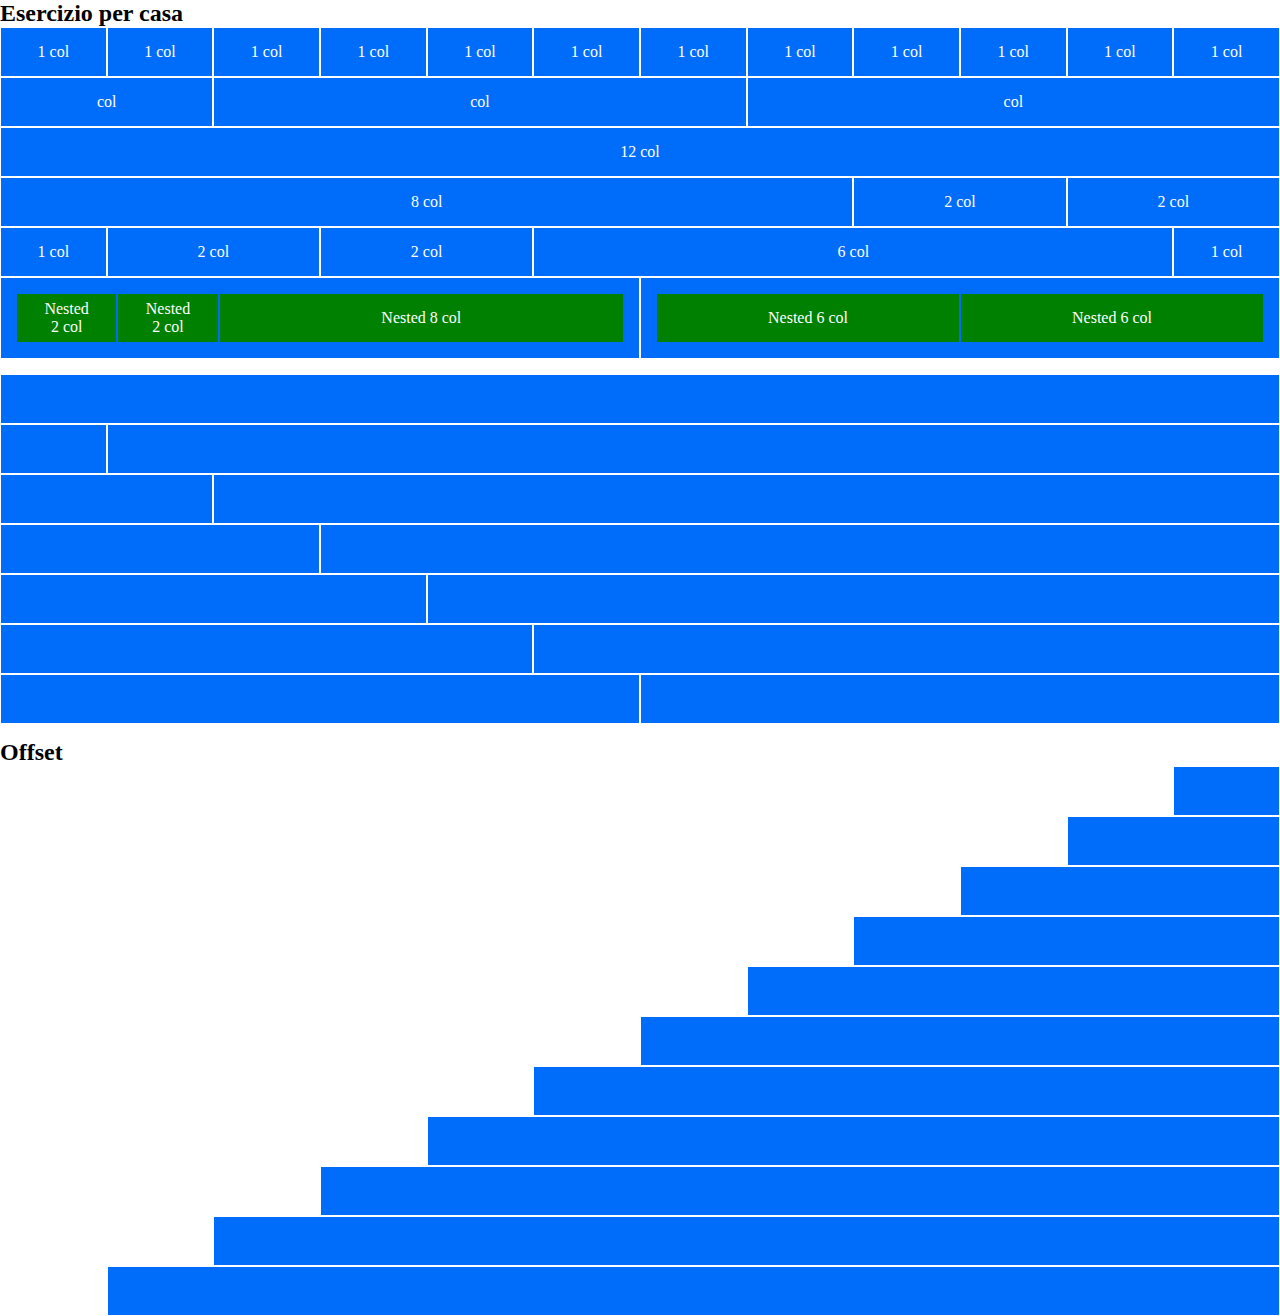
<file: index.html>
<!DOCTYPE html>
<html lang="en">
<head>
    <meta charset="UTF-8">
    <meta http-equiv="X-UA-Compatible" content="IE=edge">
    <meta name="viewport" content="width=device-width, initial-scale=1.0">
    <title>12bool</title>
    <link rel="stylesheet" href="css/lib/12boolflex.css">
    <link rel="stylesheet" href="css/style.css">
</head>
<body>
    <div class="container">
       
        <div class="container-fluid">
           
            <h2>Esercizio per casa</h2>
            
            <div class="row">
                <div class="col-1 blue"> 
                    <p>1 col</p>
                </div>
                <div class="col-1 blue"> 
                    <p>1 col</p>
                </div>
                <div class="col-1 blue"> 
                    <p>1 col</p>
                </div>
                <div class="col-1 blue"> 
                    <p>1 col</p>
                </div>
                <div class="col-1 blue"> 
                    <p>1 col</p>
                </div>
                <div class="col-1 blue"> 
                    <p>1 col</p>
                </div>
                <div class="col-1 blue"> 
                    <p>1 col</p>
                </div>
                <div class="col-1 blue"> 
                    <p>1 col</p>
                </div>
                <div class="col-1 blue"> 
                    <p>1 col</p>
                </div>
                <div class="col-1 blue"> 
                    <p>1 col</p>
                </div>
                <div class="col-1 blue"> 
                    <p>1 col</p>
                </div>
                <div class="col-1 blue"> 
                    <p>1 col</p>
                </div>
               

            </div>

            <div class="row">
                <div class="col-2 blue">
                    <p>col</p>
                </div>
                <div class="col-5 blue">
                    <p>col</p>
                </div>
                <div class="col-5 blue">
                    <p>col</p>
                </div>
            </div>

            <div class="row">
                <div class="col-12 blue">
                    <p>12 col</p>
                </div>
            </div>

            <div class="row">
                <div class="col-8 blue">
                    <p>8 col</p>
                </div>
                <div class="col-2 blue">
                    <p>2 col</p>
                </div>
                <div class="col-2 blue">
                    <p>2 col</p>
                </div>
            </div>

            <div class="row">
                <div class="col-1 blue">
                    <p>1 col</p>
                </div>
                <div class="col-2 blue">
                    <p>2 col</p>
                </div>
                <div class="col-2 blue">
                    <p>2 col</p>
                </div>
                <div class="col-6 blue">
                    <p>6 col</p>
                </div>
                <div class="col-1 blue">
                    <p>1 col</p>
                </div>
            </div>

            <div class="row last">
               
                <div class="col-6 blue-cont">

                    <div class="row">
                        <div class="col-2 green"> <p>Nested 2 col</p> </div>
                        <div class="col-2 green"> <p>Nested 2 col</p> </div>
                        <div class="col-8 green"><p>Nested 8 col</p></div>
                    </div>
                
                </div>
                <div class="col-6 blue-cont">

                    <div class="row">
                        <div class="col-6 green"> <p>Nested 6 col</p> </div>
                        <div class="col-6 green"> <p>Nested 6 col</p> </div>
                        
                    </div>
                   
                </div>
              
            </div>

            <div class="row">
                <div class="col-12 blue">
                </div>
              
            </div>

            <div class="row">
                <div class="col-1 blue">
                </div>
              
                <div class="col-11 blue">
                </div>
              
            </div>

            <div class="row">
                <div class="col-2 blue">
                </div>
              
                <div class="col-10 blue">
                </div>
              
            </div>

            <div class="row">
                <div class="col-3 blue">
                </div>
              
                <div class="col-9 blue">
                </div>
              
            </div>

            <div class="row">
                <div class="col-4 blue">
                </div>
              
                <div class="col-8 blue">
                </div>
              
            </div>

            <div class="row">
                <div class="col-5 blue">
                </div>
              
                <div class="col-7 blue">
                </div>
              
            </div>

            <div class="row last">
                <div class="col-6 blue">
                </div>
              
                <div class="col-6 blue">
                </div>
              
            </div>

            <h2>Offset</h2>

            <div class="row">
                <div class="col-1 col-offset-11  blue">
                </div>
              
            </div>
            <div class="row">
                <div class="col-2 col-offset-10  blue">
                </div>
              
            </div>
            <div class="row">
                <div class="col-3 col-offset-9  blue">
                </div>
              
            </div>
            <div class="row">
                <div class="col-4 col-offset-8  blue">
                </div>
              
            </div>
            <div class="row">
                <div class="col-5 col-offset-7  blue">
                </div>
              
            </div>
            <div class="row">
                <div class="col-6 col-offset-6  blue">
                </div>
              
            </div>
            <div class="row">
                <div class="col-7 col-offset-5  blue">
                </div>
              
            </div>
            <div class="row">
                <div class="col-8 col-offset-4  blue">
                </div>
              
            </div>
            <div class="row">
                <div class="col-9 col-offset-3  blue">
                </div>
              
            </div>
            <div class="row">
                <div class="col-10 col-offset-2  blue">
                </div>
              
            </div>
            <div class="row">
                <div class="col-11 col-offset-1  blue">
                </div>
              
            </div>
          
        </div>
    </div>
    
</body>
</html>
</file>
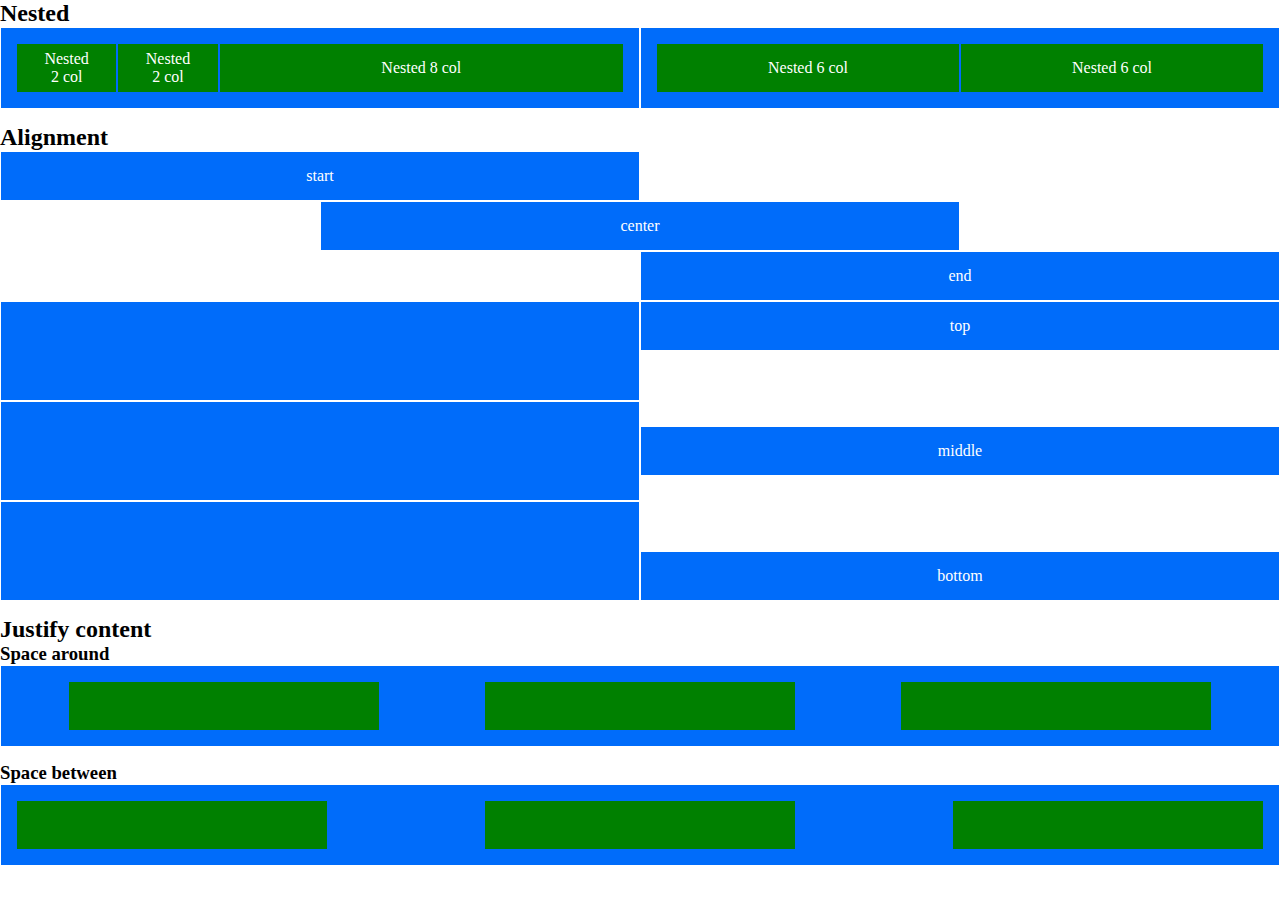
<file: bonus/index.html>
<!DOCTYPE html>
<html lang="en">
<head>
    <meta charset="UTF-8">
    <meta http-equiv="X-UA-Compatible" content="IE=edge">
    <meta name="viewport" content="width=device-width, initial-scale=1.0">
    <title>Document</title>
    <link rel="stylesheet" href="css/lib/12boolflex.css">
    <link rel="stylesheet" href="css/style.css">
</head>
<body>
    <div class="container">
        <div class="container-fluid">
            <h2>Nested</h2>

            <div class="row last">
               
                <div class="col-6 blue-cont">

                    <div class="row">
                        <div class="col-2 green"> <p>Nested 2 col</p> </div>
                        <div class="col-2 green"> <p>Nested 2 col</p> </div>
                        <div class="col-8 green"><p>Nested 8 col</p></div>
                    </div>
                
                </div>
                <div class="col-6 blue-cont">

                    <div class="row">
                        <div class="col-6 green"> <p>Nested 6 col</p> </div>
                        <div class="col-6 green"> <p>Nested 6 col</p> </div>
                        
                    </div>
                   
                </div>
              
            </div>

            <h2>Alignment</h2>

            <div class="row">
                <div class="col-6 blue">
                    <p>start</p>
                </div>
            </div>

            <div class="row center">
                <div class="col-6 blue">
                    <p>center</p>
                </div>
            </div>

            <div class="row">
                <div class="col-6 blue col-offset-6 ">
                    <p>end</p>
                </div>
            </div>

            <div class="row">
                <div class="col-6 blue-large">
                   
                   
                </div>
                <div class="col-6 blue">
                    <p>top</p>
                   
                </div>
            </div>

            <div class="row align-center">
                <div class="col-6 blue-large">
                   
                </div>
                <div class="col-6 blue">
                    <p>middle</p>
                   
                </div>
            </div>

            <div class="row align-bottom last">
                <div class="col-6 blue-large">
                   
                </div>
                <div class="col-6 blue">
                    <p>bottom</p>
                   
                </div>
            </div>

            <h2>Justify content</h2>
            <h3>Space around</h3>

            <div class="row last">
               
                <div class="col-12 blue-cont">

                    <div class="row space-around">
                        <div class="col-3 green"></div>
                        <div class="col-3 green"></div>
                        <div class="col-3 green"></div>
                    </div>
                
                </div>
               
              
            </div>

            <h3>Space between</h3>

            <div class="row last">
               
                <div class="col-12 blue-cont">

                    <div class="row space-between">
                        <div class="col-3 green"></div>
                        <div class="col-3 green"></div>
                        <div class="col-3 green"></div>
                    </div>
                
                </div>
               
              
            </div>

          







            
        </div>
    </div>


    
</body>
</html>
</file>
<file: css/lib/12boolflex.css>
* {
    margin: 0;
    padding: 0;
    box-sizing: border-box;
}

.container{
    max-width: 1440px;
    margin: 0 auto;
}

.container-fluid{
    max-width: 100%;
}

.row{
    display: flex;
    flex-direction: row;
    flex-wrap: wrap;
}

/* regole colonna */

[class*="col-"] {
    flex: 0 0 auto;
}

.col {
    flex-grow: 1;
    flex-basis: 0;
    max-width: 100%;
}

.col-1 {
    flex-basis: calc((100% / 12) * 1);
    max-width: calc((100% / 12) * 1) ;
}
.col-2 {
    flex-basis: calc((100% / 12) * 2);
    max-width: calc((100% / 12) * 2) ;
}
.col-3 {
    flex-basis: calc((100% / 12) * 3);
    max-width: calc((100% / 12) * 3) ;
}
.col-4 {
    flex-basis: calc((100% / 12) * 4);
    max-width: calc((100% / 12) * 4) ;
}
.col-5 {
    flex-basis: calc((100% / 12) * 5);
    max-width: calc((100% / 12) * 5) ;
}
.col-6 {
    flex-basis: calc((100% / 12) * 6);
    max-width: calc((100% / 12) * 6) ;
}
.col-7 {
    flex-basis: calc((100% / 12) * 7);
    max-width: calc((100% / 12) * 7) ;
}
.col-8 {
    flex-basis: calc((100% / 12) * 8);
    max-width: calc((100% / 12) * 8) ;
}
.col-9 {
    flex-basis: calc((100% / 12) * 9);
    max-width: calc((100% / 12) * 9) ;
}
.col-10 {
    flex-basis: calc((100% / 12) * 10);
    max-width: calc((100% / 12) * 10) ;
}
.col-11 {
    flex-basis: calc((100% / 12) * 11);
    max-width: calc((100% / 12) * 11) ;
}
.col-12 {
    flex-basis: calc((100% / 12) * 12);
    max-width: calc((100% / 12) * 12) ;
}



/* regole off-set colonna */

.col-offset-1 {
    margin-left: calc((100% / 12) * 1);
    
}
.col-offset-2 {
    margin-left: calc((100% / 12) * 2);
    
}
.col-offset-3 {
    margin-left: calc((100% / 12) * 3);
    
}
.col-offset-4 {
    margin-left: calc((100% / 12) * 4);
    
}
.col-offset-5 {
    margin-left: calc((100% / 12) * 5);
    
}
.col-offset-6 {
    margin-left: calc((100% / 12) * 6);
    
}
.col-offset-7 {
    margin-left: calc((100% / 12) * 7);
    
}
.col-offset-8 {
    margin-left: calc((100% / 12) * 8);
    
}
.col-offset-9 {
    margin-left: calc((100% / 12) * 9);
    
}
.col-offset-10 {
    margin-left: calc((100% / 12) * 10);
    
}
.col-offset-11 {
    margin-left: calc((100% / 12) * 11);
    
}
.col-offset-12 {
    margin-left: calc((100% / 12) * 12);
    
}
</file>
<file: css/style.css>
* {
    margin: 0;
    padding: 0;
    box-sizing: border-box;
}

.blue {
    height: 50px;
    background: #006cfa;
    color: white;
    border: solid 1px white;
    position: relative;

}

.blue-cont{
    height: 100%;
    background: #006cfa;
    color: white;
    border: solid 1px white;
    position: relative;
    padding: 15px;

}

.green {
    height: 50px;
    background: green;
    color: white;
    border: solid 1px #006cfa;
    position: relative;
    text-align: center;

}

p {
    margin: 0;
    position: absolute;
    top: 50%;
    left: 50%;
    transform: translate(-50%, -50%);
}

.last{
    margin-bottom: 15px;
}
</file>
<file: bonus/css/lib/12boolflex.css>
* {
    margin: 0;
    padding: 0;
    box-sizing: border-box;
}

.container{
    max-width: 1440px;
    margin: 0 auto;
}

.container-fluid{
    max-width: 100%;
}

.row{
    display: flex;
    flex-direction: row;
    flex-wrap: wrap;
}

.center{
    justify-content: center;
}

.align-center{
    align-items: center;
}

.align-bottom{
    align-items: flex-end;
}

.space-around{
    justify-content: space-around;
}

.space-between{
    justify-content: space-between;
}

/* regole colonna */

[class*="col-"] {
    flex: 0 0 auto;
}

.col {
    flex-grow: 1;
    flex-basis: 0;
    max-width: 100%;
}

.col-1 {
    flex-basis: calc((100% / 12) * 1);
    max-width: calc((100% / 12) * 1) ;
}
.col-2 {
    flex-basis: calc((100% / 12) * 2);
    max-width: calc((100% / 12) * 2) ;
}
.col-3 {
    flex-basis: calc((100% / 12) * 3);
    max-width: calc((100% / 12) * 3) ;
}
.col-4 {
    flex-basis: calc((100% / 12) * 4);
    max-width: calc((100% / 12) * 4) ;
}
.col-5 {
    flex-basis: calc((100% / 12) * 5);
    max-width: calc((100% / 12) * 5) ;
}
.col-6 {
    flex-basis: calc((100% / 12) * 6);
    max-width: calc((100% / 12) * 6) ;
}
.col-7 {
    flex-basis: calc((100% / 12) * 7);
    max-width: calc((100% / 12) * 7) ;
}
.col-8 {
    flex-basis: calc((100% / 12) * 8);
    max-width: calc((100% / 12) * 8) ;
}
.col-9 {
    flex-basis: calc((100% / 12) * 9);
    max-width: calc((100% / 12) * 9) ;
}
.col-10 {
    flex-basis: calc((100% / 12) * 10);
    max-width: calc((100% / 12) * 10) ;
}
.col-11 {
    flex-basis: calc((100% / 12) * 11);
    max-width: calc((100% / 12) * 11) ;
}
.col-12 {
    flex-basis: calc((100% / 12) * 12);
    max-width: calc((100% / 12) * 12) ;
}



/* regole off-set colonna */

.col-offset-1 {
    margin-left: calc((100% / 12) * 1);
    
}
.col-offset-2 {
    margin-left: calc((100% / 12) * 2);
    
}
.col-offset-3 {
    margin-left: calc((100% / 12) * 3);
    
}
.col-offset-4 {
    margin-left: calc((100% / 12) * 4);
    
}
.col-offset-5 {
    margin-left: calc((100% / 12) * 5);
    
}
.col-offset-6 {
    margin-left: calc((100% / 12) * 6);
    
}
.col-offset-7 {
    margin-left: calc((100% / 12) * 7);
    
}
.col-offset-8 {
    margin-left: calc((100% / 12) * 8);
    
}
.col-offset-9 {
    margin-left: calc((100% / 12) * 9);
    
}
.col-offset-10 {
    margin-left: calc((100% / 12) * 10);
    
}
.col-offset-11 {
    margin-left: calc((100% / 12) * 11);
    
}
.col-offset-12 {
    margin-left: calc((100% / 12) * 12);
    
}
</file>
<file: bonus/css/style.css>
* {
    margin: 0;
    padding: 0;
    box-sizing: border-box;
}

.blue {
    height: 50px;
    background: #006cfa;
    color: white;
    border: solid 1px white;
    position: relative;

}

.blue-large{
    height: 100px;
    background: #006cfa;
    color: white;
    border: solid 1px white;
    position: relative;

}

.blue-cont{
    height: 100%;
    background: #006cfa;
    color: white;
    border: solid 1px white;
    position: relative;
    padding: 15px;

}

.green {
    height: 50px;
    background: green;
    color: white;
    border: solid 1px #006cfa;
    position: relative;
    text-align: center;

}

p {
    margin: 0;
    position: absolute;
    top: 50%;
    left: 50%;
    transform: translate(-50%, -50%);
}

.last{
    margin-bottom: 15px;
}
</file>
